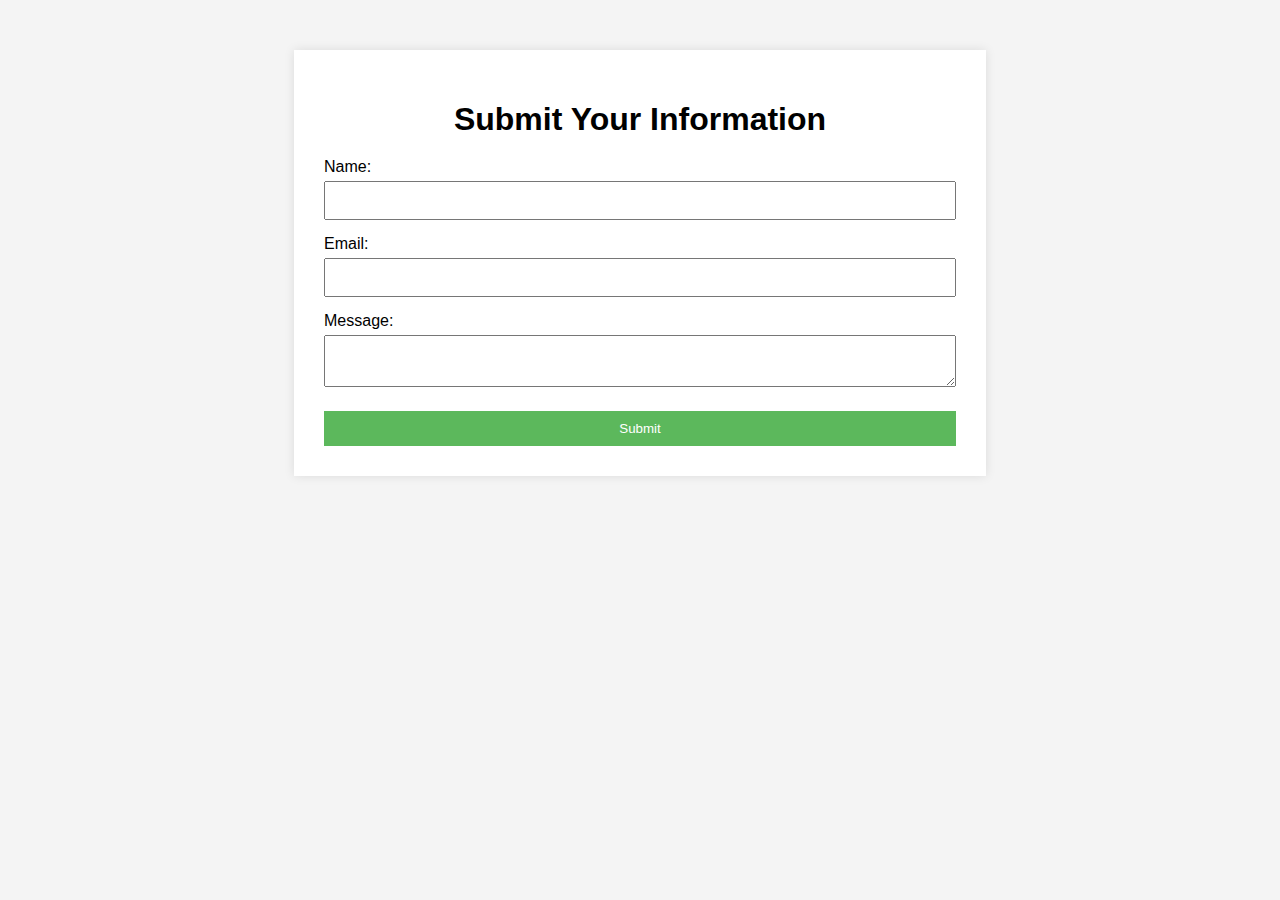
<file: index.html>
<!DOCTYPE html>
<html lang="en">
<head>
    <meta charset="UTF-8">
    <meta name="viewport" content="width=device-width, initial-scale=1.0">
    <title>Information Submission Form</title>
    <link rel="stylesheet" href="styles.css">
</head>
<body>
    <div class="container">
        <h1>Submit Your Information</h1>
        <form action="https://formspree.io/f/meojyozp" method="POST">
            <label for="name">Name:</label>
            <input type="text" id="name" name="name" required>

            <label for="email">Email:</label>
            <input type="email" id="email" name="_replyto" required>

            <label for="message">Message:</label>
            <textarea id="message" name="message" required></textarea>

            <button type="submit">Submit</button>
        </form>
    </div>
</body>
</html>
</file>
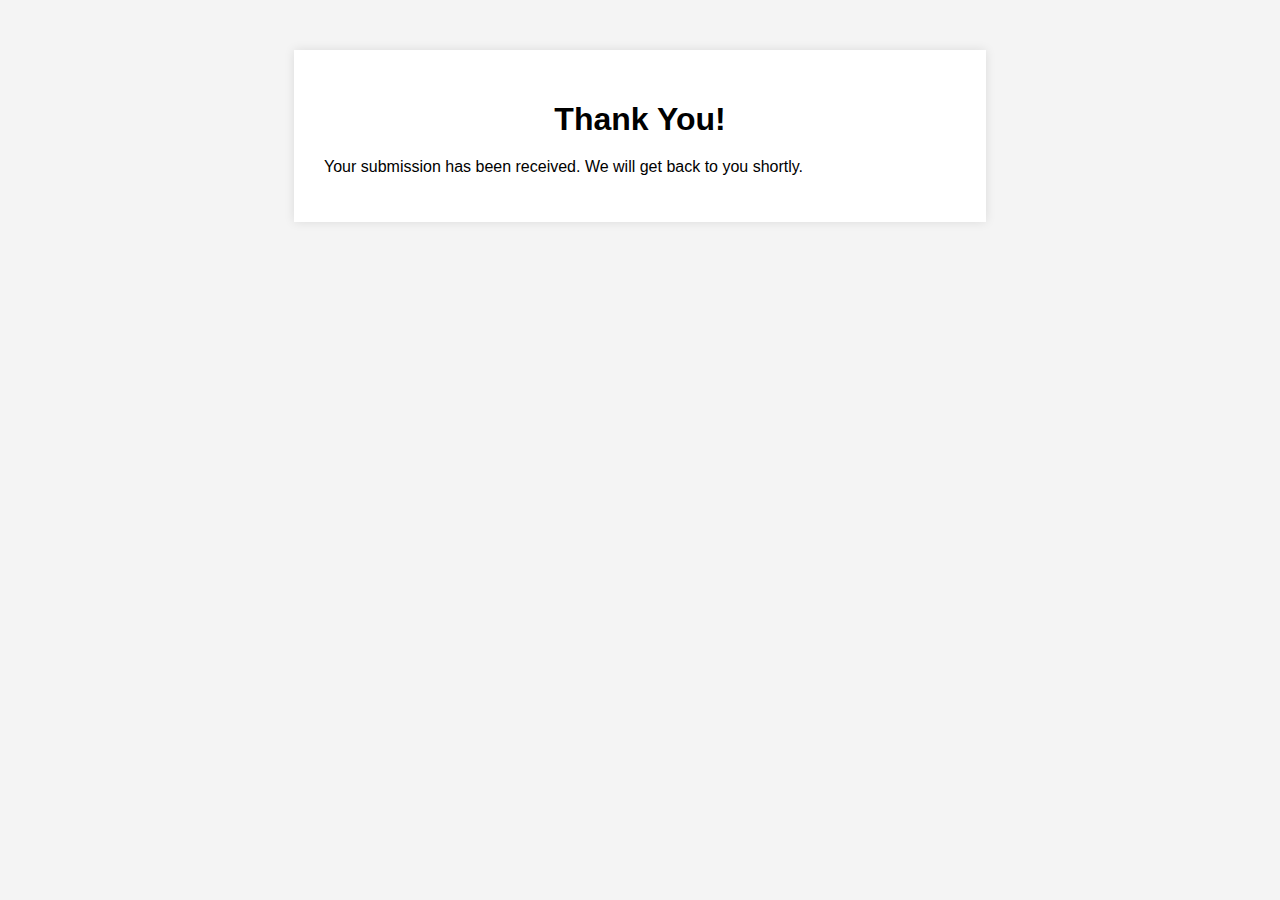
<file: thank_you.html>
<!DOCTYPE html>
<html lang="en">
<head>
    <meta charset="UTF-8">
    <meta name="viewport" content="width=device-width, initial-scale=1.0">
    <title>Thank You!</title>
    <link rel="stylesheet" href="styles.css">
</head>
<body>
    <div class="container">
        <h1>Thank You!</h1>
        <p>Your submission has been received. We will get back to you shortly.</p>
    </div>
</body>
</html>
</file>
<file: styles.css>
body {
    font-family: Arial, sans-serif;
    background-color: #f4f4f4;
}

.container {
    width: 50%;
    margin: auto;
    background: #fff;
    padding: 30px;
    box-shadow: 0 0 10px rgba(0,0,0,0.1);
    margin-top: 50px;
}

h1 {
    text-align: center;
    margin-bottom: 20px;
}

form label {
    display: block;
    margin: 15px 0 5px;
}

form input, form textarea {
    width: 100%;
    padding: 10px;
    box-sizing: border-box;
}

form button {
    display: block;
    width: 100%;
    padding: 10px;
    background: #5cb85c;
    color: #fff;
    border: none;
    margin-top: 20px;
    cursor: pointer;
}

form button:hover {
    background: #4cae4c;
}
</file>
